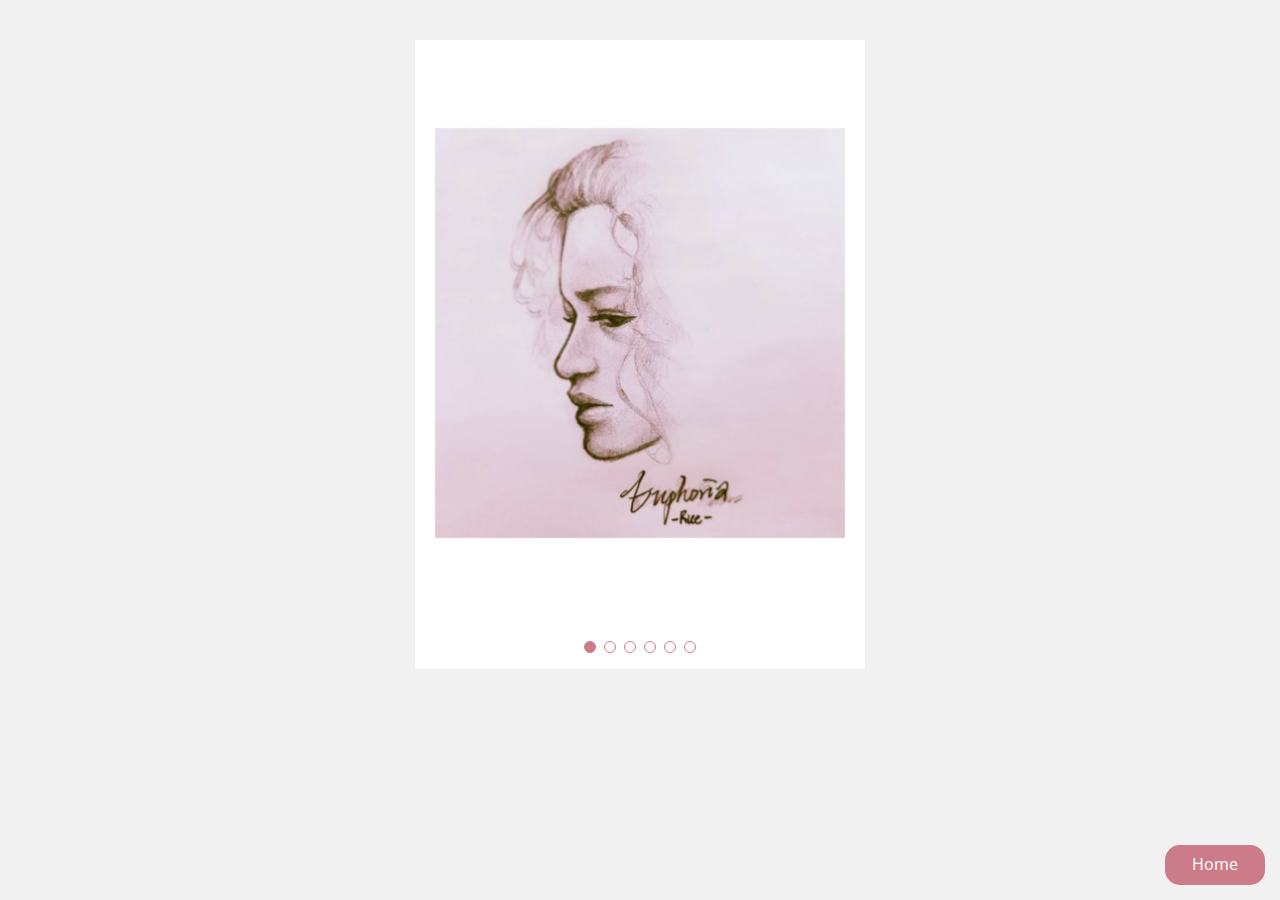
<file: portfolio-details.html>
<!DOCTYPE html>
<html lang="en">
  <head>
    <meta charset="utf-8" />
    <meta content="width=device-width, initial-scale=1.0" name="viewport" />

    <title>Portfolio Details</title>
    <meta content="" name="description" />
    <meta content="" name="keywords" />

    <!-- Favicons -->
    <link href="assets/img/favicon.svg" rel="icon" />
    <link href="assets/img/apple-touch-icon.png" rel="apple-touch-icon" />

    <!-- Google Fonts -->
    <link
      href="https://fonts.googleapis.com/css?family=Open+Sans:300,300i,400,400i,600,600i,700,700i|Raleway:300,300i,400,400i,500,500i,600,600i,700,700i|Poppins:300,300i,400,400i,500,500i,600,600i,700,700i"
      rel="stylesheet"
    />

    <!-- Vendor CSS Files -->
    <link href="assets/vendor/aos/aos.css" rel="stylesheet" />
    <link
      href="assets/vendor/bootstrap/css/bootstrap.min.css"
      rel="stylesheet"
    />
    <link
      href="assets/vendor/bootstrap-icons/bootstrap-icons.css"
      rel="stylesheet"
    />
    <link href="assets/vendor/boxicons/css/boxicons.min.css" rel="stylesheet" />
    <link
      href="assets/vendor/glightbox/css/glightbox.min.css"
      rel="stylesheet"
    />
    <link href="assets/vendor/swiper/swiper-bundle.min.css" rel="stylesheet" />

    <!-- Template Main CSS File -->
    <link href="assets/css/style.css" rel="stylesheet" />
  </head>

  <body class="portfolio-bg">
    <main>
      <!-- ======= Portfolio Details Section ======= -->
      <section id="portfolio-details" class="portfolio-details">
        <div class="container">
          <div class="row">
            <div class="col align-self-center">
              <div class="portfolio-details-slider swiper">
                <div class="swiper-wrapper align-items-center">
                  <div class="swiper-slide">
                    <img src="assets/img/portfolio/portfolio-1.jpg" alt="" />
                  </div>
                  <div class="swiper-slide">
                    <img src="assets/img/portfolio/portfolio-2.jpg" alt="" />
                  </div>
                  <div class="swiper-slide">
                    <img src="assets/img/portfolio/portfolio-3.jpg" alt="" />
                  </div>
                  <div class="swiper-slide">
                    <img src="assets/img/portfolio/portfolio-4.jpg" alt="" />
                  </div>
                  <div class="swiper-slide">
                    <img src="assets/img/portfolio/portfolio-5.jpg" alt="" />
                  </div>
                  <div class="swiper-slide">
                    <img src="assets/img/portfolio/portfolio-6.jpg" alt="" />
                  </div>
                </div>
                <div class="swiper-pagination"></div>
              </div>
            </div>
          </div>
        </div>
      </section>
      <!-- End Portfolio Details Section -->
    </main>
    <!-- End #main -->

    <a href="index.html" class="back-to-home">Home</a>

    <!-- Vendor JS Files -->
    <script src="assets/vendor/purecounter/purecounter_vanilla.js"></script>
    <script src="assets/vendor/aos/aos.js"></script>
    <script src="assets/vendor/bootstrap/js/bootstrap.bundle.min.js"></script>
    <script src="assets/vendor/glightbox/js/glightbox.min.js"></script>
    <script src="assets/vendor/isotope-layout/isotope.pkgd.min.js"></script>
    <script src="assets/vendor/swiper/swiper-bundle.min.js"></script>
    <script src="assets/vendor/typed.js/typed.min.js"></script>
    <script src="assets/vendor/waypoints/noframework.waypoints.js"></script>

    <!-- Template Main JS File -->
    <script src="assets/js/main.js"></script>
  </body>
</html>
</file>
<file: assets/css/style.css>
body {
  font-family: "Open Sans", sans-serif;
  color: #455a4e;
}

a {
  color: #cc7b89;
  text-decoration: none;
}

a:hover {
  color: #95ae5d;
  text-decoration: none;
}

h1,
h2,
h3,
h4,
h5,
h6 {
  font-family: "Raleway", sans-serif;
}

::-webkit-scrollbar {
  display: none;
}

/*--------------------------------------------------------------
# Back to top button
--------------------------------------------------------------*/
.back-to-top {
  position: fixed;
  right: 15px;
  bottom: 15px;
  z-index: 996;
  background: #cc7b89;
  width: 40px;
  height: 40px;
  border-radius: 50px;
  transition: all 0.4s;
}

.back-to-top i {
  font-size: 28px;
  color: #fff;
  line-height: 0;
}

.back-to-top:hover {
  background: #95ae5d;
  color: #fff;
}

.back-to-top.active {
  visibility: visible;
  opacity: 1;
}

/*--------------------------------------------------------------
# Back to top home
--------------------------------------------------------------*/
.back-to-home {
  position: fixed;
  right: 15px;
  bottom: 15px;
  z-index: 996;
  background: #cc7b89;
  width: 100px;
  height: 40px;
  border-radius: 15px;
  transition: all 0.4s;
  text-align: center;
  padding: 7px;
  color: #fff;
}
.back-to-home:hover {
  background: #95ae5d;
  color: #fff;
}

/*--------------------------------------------------------------
# Preloader
--------------------------------------------------------------*/
#preloader {
  position: fixed;
  top: 0;
  left: 0;
  right: 0;
  bottom: 0;
  z-index: 9999;
  overflow: hidden;
  background: #fff;
}

#preloader:before {
  content: "";
  position: fixed;
  top: calc(50% - 30px);
  left: calc(50% - 30px);
  border: 6px solid #cc7b89;
  border-top-color: #fff;
  border-bottom-color: #fff;
  border-radius: 50%;
  width: 60px;
  height: 60px;
  animation: animate-preloader 1s linear infinite;
}

@keyframes animate-preloader {
  0% {
    transform: rotate(0deg);
  }

  100% {
    transform: rotate(360deg);
  }
}

/*--------------------------------------------------------------
# mobile 禁用 aos 延遲效果
--------------------------------------------------------------*/
@media screen and (max-width: 768px) {
  [data-aos-delay] {
    transition-delay: 0 !important;
  }
}

/*--------------------------------------------------------------
# Header
--------------------------------------------------------------*/
#header {
  position: fixed;
  top: 0;
  left: 0;
  bottom: 0;
  z-index: 9997;
  transition: all 0.5s;
  padding: 15px;
  overflow-y: auto;
}

@media (max-width: 991px) {
  #header {
    width: 300px;
    background: #fff;
    border-right: 1px solid #e6e9ec;
    left: -300px;
  }
}

@media (min-width: 991px) {
  #main {
    margin-left: 100px;
  }
}

/*--------------------------------------------------------------
# Nav Menu
--------------------------------------------------------------*/
/* Desktop Nav */
.nav-menu {
  padding: 0;
  display: block;
}

.nav-menu * {
  margin: 0;
  padding: 0;
  list-style: none;
}

.nav-menu > ul > li {
  position: relative;
  white-space: nowrap;
}

.nav-menu a,
.nav-menu a:focus {
  display: flex;
  align-items: center;
  color: #455a4e;
  padding: 10px 18px;
  margin-bottom: 8px;
  transition: 0.3s;
  font-size: 15px;
  border-radius: 50px;
  background: #f2f3f5;
  height: 56px;
  width: 100%;
  overflow: hidden;
  transition: 0.3s;
}

.nav-menu a i,
.nav-menu a:focus i {
  font-size: 20px;
}

.nav-menu a span,
.nav-menu a:focus span {
  padding: 0 5px 0 7px;
  color: #455a4e;
}

@media (min-width: 992px) {
  .nav-menu a,
  .nav-menu a:focus {
    width: 56px;
  }

  .nav-menu a span,
  .nav-menu a:focus span {
    display: none;
    color: #fff;
  }
}

.nav-menu a:hover,
.nav-menu .active,
.nav-menu .active:focus,
.nav-menu li:hover > a {
  color: #fff;
  background: #cc7b89;
}

.nav-menu a:hover span,
.nav-menu .active span,
.nav-menu .active:focus span,
.nav-menu li:hover > a span {
  color: #fff;
}

.nav-menu a:hover,
.nav-menu li:hover > a {
  width: 100%;
  color: #fff;
}

.nav-menu a:hover span,
.nav-menu li:hover > a span {
  display: block;
}

/* Mobile Nav */
.mobile-nav-toggle {
  position: fixed;
  right: 10px;
  top: 10px;
  z-index: 9998;
  border: 0;
  background: none;
  font-size: 28px;
  transition: all 0.4s;
  outline: none !important;
  line-height: 0;
  cursor: pointer;
  border-radius: 50px;
  padding: 5px;
}

.mobile-nav-toggle i {
  color: #455a4e;
}

.mobile-nav-active {
  overflow: hidden;
}

.mobile-nav-active #header {
  left: 0;
}

.mobile-nav-active .mobile-nav-toggle {
  color: #fff;
  background-color: #cc7b89;
}

/*--------------------------------------------------------------
# Hero Section
--------------------------------------------------------------*/
#hero {
  width: 100%;
  height: 100vh;
  background: url("../img/rabbit-1.gif") top right no-repeat;
  background-size: cover;
  position: relative;
}

@media (min-width: 992px) {
  #hero {
    padding-left: 160px;
  }
}

#hero:before {
  content: "";
  background: rgba(255, 255, 255, 0.8);
  position: absolute;
  bottom: 0;
  top: 0;
  left: 0;
  right: 0;
}

#hero h1 {
  margin: 0;
  font-size: 64px;
  font-weight: 700;
  line-height: 56px;
  color: #455a4e;
}

#hero p {
  color: #455a4e;
  margin: 15px 0 0 0;
  font-size: 26px;
  font-family: "Poppins", sans-serif;
}

#hero p span {
  color: #cc7b89;
  letter-spacing: 1px;
}

#hero .social-links {
  margin-top: 30px;
}

#hero .social-links a {
  font-size: 24px;
  display: inline-block;
  color: #455a4e;
  line-height: 1;
  margin-right: 20px;
  transition: 0.3s;
}

#hero .social-links a:hover {
  color: #cc7b89;
}

@media (max-width: 992px) {
  #hero {
    text-align: center;
  }

  #hero h1 {
    font-size: 32px;
    line-height: 36px;
  }

  #hero p {
    margin-top: 10px;
    font-size: 20px;
    line-height: 24px;
  }
}

/*--------------------------------------------------------------
# Sections
--------------------------------------------------------------*/
section {
  padding: 60px 0;
  overflow: hidden;
}

.section-title {
  text-align: center;
  padding-bottom: 30px;
}

.section-title h2 {
  font-size: 32px;
  font-weight: bold;
  text-transform: uppercase;
  margin-bottom: 20px;
  padding-bottom: 20px;
  position: relative;
  color: #455a4e;
}

.section-title h2::before {
  content: "";
  position: absolute;
  display: block;
  width: 120px;
  height: 1px;
  background: #ddd;
  bottom: 1px;
  left: calc(50% - 60px);
}

.section-title h2::after {
  content: "";
  position: absolute;
  display: block;
  width: 40px;
  height: 3px;
  background: #cc7b89;
  bottom: 0;
  left: calc(50% - 20px);
}

.section-title p {
  margin-bottom: 0;
}

/*--------------------------------------------------------------
# Facts - Web Production
--------------------------------------------------------------*/
.facts .fact-card {
  padding: 20px 20px;
  margin-top: 30px;
  width: 100%;
  height: 400px;
  position: relative;
  text-align: center;
  overflow-x: hidden;
  overflow-y: auto;
  border-radius: 15px;
  transition: all 0.6s ease-in-out;
  background: linear-gradient(to top, #cc7b8912, #ffffff, #95ae5d12);
}

.main-container {
  height: 100%;
  font-weight: 600;
  position: relative;
  display: flex;
  align-items: center;
  justify-content: center;
  font-size: 30px;
  width: 100%;
  transition: all 0.6s ease-in-out;
}
.fact-card:hover .main-container {
  height: 100px;
  font-size: 24px;
}

.content-container {
  flex: 1 0 auto;
  padding: 20px;
  transform: translateY(206px);
  transition: all 0.6s ease-in-out;
  font-size: 16px;
  display: none;
}
.content-container ol,
.content-container ul {
  text-align: initial;
}
.content-container li {
  margin-bottom: 20px;
}
.content-container h4 {
  margin: 10px 0;
  color: #95ae5d;
}
.fact-card:hover .content-container {
  transform: translateY(0px);
  display: block;
}

.facts .fact-card:hover {
  box-shadow: #cc7b8936 0px 30px 60px -12px inset,
    #0000003f 0px 18px 36px -18px inset;
}

.facts .fact-card span {
  font-size: 24px;
  line-height: 24px;
  margin-bottom: 10px;
  display: block;
  font-weight: 600;
  color: #455a4e;
}

/*--------------------------------------------------------------
# About
--------------------------------------------------------------*/
.about .about-title {
  font-size: 26px;
  font-weight: 700;
  margin-top: 20px;
  margin-bottom: 20px;
  color: #455a4e;
}

.about .about-item {
  padding: 0 0 20px 20px;
  margin-top: -2px;
  border-left: 2px solid #cc7b89;
  position: relative;
}

.about .about-item h4 {
  line-height: 18px;
  font-size: 18px;
  font-weight: 600;
  text-transform: uppercase;
  font-family: "Poppins", sans-serif;
  color: #cc7b89;
  margin-bottom: 10px;
}

.about .about-item h5 {
  font-size: 16px;
  background: #f7f8f9;
  padding: 5px 15px;
  display: inline-block;
  font-weight: 600;
  margin-bottom: 10px;
}

.about .about-item ul {
  padding-left: 20px;
}

.about .about-item ul li {
  padding-bottom: 10px;
}

.about .about-item:last-child {
  padding-bottom: 0;
}

.about .about-item::before {
  content: "";
  position: absolute;
  width: 16px;
  height: 16px;
  border-radius: 50px;
  left: -9px;
  top: 0;
  background: #fff;
  border: 2px solid #cc7b89;
}

/*--------------------------------------------------------------
# Portfolio
--------------------------------------------------------------*/
.portfolio .portfolio-item {
  margin-bottom: 30px;
}

.portfolio #portfolio-flters {
  padding: 0;
  margin: 0 auto 25px auto;
  list-style: none;
  text-align: center;
  background: #fff;
  border-radius: 50px;
  padding: 2px 15px;
}

.portfolio #portfolio-flters li {
  cursor: pointer;
  display: inline-block;
  padding: 10px 15px;
  font-size: 14px;
  font-weight: 600;
  line-height: 1;
  text-transform: uppercase;
  color: #272829;
  margin-bottom: 5px;
  transition: all 0.3s ease-in-out;
}

.portfolio #portfolio-flters li:hover,
.portfolio #portfolio-flters li.filter-active {
  color: #cc7b89;
}

.portfolio #portfolio-flters li:last-child {
  margin-right: 0;
}

.portfolio .portfolio-wrap {
  transition: 0.3s;
  position: relative;
  overflow: hidden;
  z-index: 1;
  background: rgba(69, 80, 91, 0.8);
}

.portfolio .portfolio-wrap::before {
  content: "";
  background: rgba(255, 255, 255, 0.7);
  position: absolute;
  left: 30px;
  right: 30px;
  top: 30px;
  bottom: 30px;
  transition: all ease-in-out 0.3s;
  z-index: 2;
  opacity: 0;
}

.portfolio .portfolio-wrap .portfolio-info {
  opacity: 0;
  position: absolute;
  top: 0;
  left: 0;
  right: 0;
  bottom: 0;
  text-align: center;
  z-index: 3;
  transition: all ease-in-out 0.3s;
  display: flex;
  flex-direction: column;
  justify-content: center;
  align-items: center;
}

.portfolio .portfolio-wrap .portfolio-info::before {
  display: block;
  content: "";
  width: 48px;
  height: 48px;
  position: absolute;
  top: 35px;
  left: 35px;
  border-top: 3px solid #95ae5d;
  border-left: 3px solid #95ae5d;
  transition: all 0.5s ease 0s;
  z-index: 9994;
}

.portfolio .portfolio-wrap .portfolio-info::after {
  display: block;
  content: "";
  width: 48px;
  height: 48px;
  position: absolute;
  bottom: 35px;
  right: 35px;
  border-bottom: 3px solid #95ae5d;
  border-right: 3px solid #95ae5d;
  transition: all 0.5s ease 0s;
  z-index: 9994;
}

.portfolio .portfolio-wrap .portfolio-info h4 {
  font-size: 20px;
  color: #455a4e;
  font-weight: 600;
}

.portfolio .portfolio-wrap .portfolio-info p {
  color: #455a4e;
  font-size: 14px;
  text-transform: uppercase;
  padding: 0;
  margin: 0;
}

.portfolio .portfolio-wrap .portfolio-links {
  text-align: center;
  z-index: 4;
}

.portfolio .portfolio-wrap .portfolio-links a {
  color: #455a4e;
  margin: 0 2px;
  font-size: 28px;
  display: inline-block;
  transition: 0.3s;
}

.portfolio .portfolio-wrap .portfolio-links a:hover {
  color: #148af9;
}

.portfolio .portfolio-wrap:hover::before {
  top: 0;
  left: 0;
  right: 0;
  bottom: 0;
  opacity: 1;
}

.portfolio .portfolio-wrap:hover .portfolio-info {
  opacity: 1;
}

.portfolio .portfolio-wrap:hover .portfolio-info::before {
  top: 15px;
  left: 15px;
}

.portfolio .portfolio-wrap:hover .portfolio-info::after {
  bottom: 15px;
  right: 15px;
}

/*--------------------------------------------------------------
# Portfolio Details
--------------------------------------------------------------*/
.portfolio-bg {
  background: #f1f1f1;
}

.portfolio-details {
  padding-top: 40px;
}

.portfolio-details .portfolio-details-slider img {
  width: 100%;
  padding: 20px;
}

.portfolio-details .portfolio-details-slider {
  max-width: 450px;
  background: #fff;
}

.portfolio-details .portfolio-details-slider .swiper-pagination {
  margin-top: 20px;
  position: relative;
}

.portfolio-details
  .portfolio-details-slider
  .swiper-pagination
  .swiper-pagination-bullet {
  width: 12px;
  height: 12px;
  background-color: #fff;
  opacity: 1;
  border: 1px solid #cc7b89;
}

.portfolio-details
  .portfolio-details-slider
  .swiper-pagination
  .swiper-pagination-bullet-active {
  background-color: #cc7b89;
}

.portfolio-bt {
  height: 50px;
  color: #fff;
  border-radius: 15px;
  text-align: center;
  padding: 13px 0;
  background-color: #cc7b89;
}
.portfolio-bt:hover {
  background-color: #95ae5d;
}

/*--------------------------------------------------------------
# Contact
--------------------------------------------------------------*/
.contact .info {
  width: 100%;
  background: #fff;
}

.contact .info i {
  font-size: 20px;
  color: #cc7b89;
  float: left;
  width: 44px;
  height: 44px;
  background: #eef7ff;
  display: flex;
  justify-content: center;
  align-items: center;
  border-radius: 50px;
  transition: all 0.3s ease-in-out;
}

.contact .info h4 {
  padding: 0 0 0 60px;
  font-size: 22px;
  font-weight: 600;
  margin-bottom: 5px;
  color: #455a4e;
}

.contact .info p {
  padding: 0 0 0 60px;
  margin-bottom: 0;
  font-size: 14px;
  color: #728394;
}

.contact .info .email,
.contact .info .phone {
  margin-top: 40px;
}

.contact .info .email:hover i,
.contact .info .address:hover i,
.contact .info .phone:hover i {
  background: #cc7b89;
  color: #fff;
}

.contact .contact-form {
  width: 100%;
  background: #fff;
}

.contact .contact-form .form-group {
  padding-bottom: 8px;
}

.contact .contact-form .error-message {
  display: none;
  color: #fff;
  background: #ed3c0d;
  text-align: left;
  padding: 15px;
  font-weight: 600;
}

.contact .contact-form .error-message br + br {
  margin-top: 25px;
}

.contact .contact-form .sent-message {
  display: none;
  color: #fff;
  background: #18d26e;
  text-align: center;
  padding: 15px;
  font-weight: 600;
}

.contact .contact-form .loading {
  display: none;
  background: #fff;
  text-align: center;
  padding: 15px;
}

.contact .contact-form .loading:before {
  content: "";
  display: inline-block;
  border-radius: 50%;
  width: 24px;
  height: 24px;
  margin: 0 10px -6px 0;
  border: 3px solid #18d26e;
  border-top-color: #eee;
  animation: animate-loading 1s linear infinite;
}

.contact .contact-form input,
.contact .contact-form textarea {
  border-radius: 4px;
  box-shadow: none;
  font-size: 14px;
}

.contact .contact-form input {
  height: 44px;
}

.contact .contact-form textarea {
  padding: 10px 12px;
}

.contact .contact-form button[type="submit"] {
  background: #cc7b89;
  border: 0;
  padding: 10px 35px;
  color: #fff;
  transition: 0.4s;
  border-radius: 50px;
}

.contact .contact-form button[type="submit"]:hover {
  background: #95ae5d;
}

@keyframes animate-loading {
  0% {
    transform: rotate(0deg);
  }

  100% {
    transform: rotate(360deg);
  }
}

/*--------------------------------------------------------------
# Footer
--------------------------------------------------------------*/
#footer {
  background: #f7f8f9;
  color: #455a4e;
  font-size: 14px;
  text-align: center;
  padding: 30px 0;
}

#footer p {
  font-size: 15;
  font-style: italic;
  padding: 0;
  margin: 0 0 40px 0;
}

#footer .social-links {
  margin: 0 0 40px 0;
}

#footer .social-links a {
  font-size: 18px;
  display: inline-block;
  background: #cc7b89;
  color: #fff;
  line-height: 1;
  padding: 8px 0;
  margin-right: 4px;
  border-radius: 50%;
  text-align: center;
  width: 36px;
  height: 36px;
  transition: 0.3s;
}

#footer .social-links a:hover {
  background: #95ae5d;
  color: #fff;
  text-decoration: none;
}
</file>
